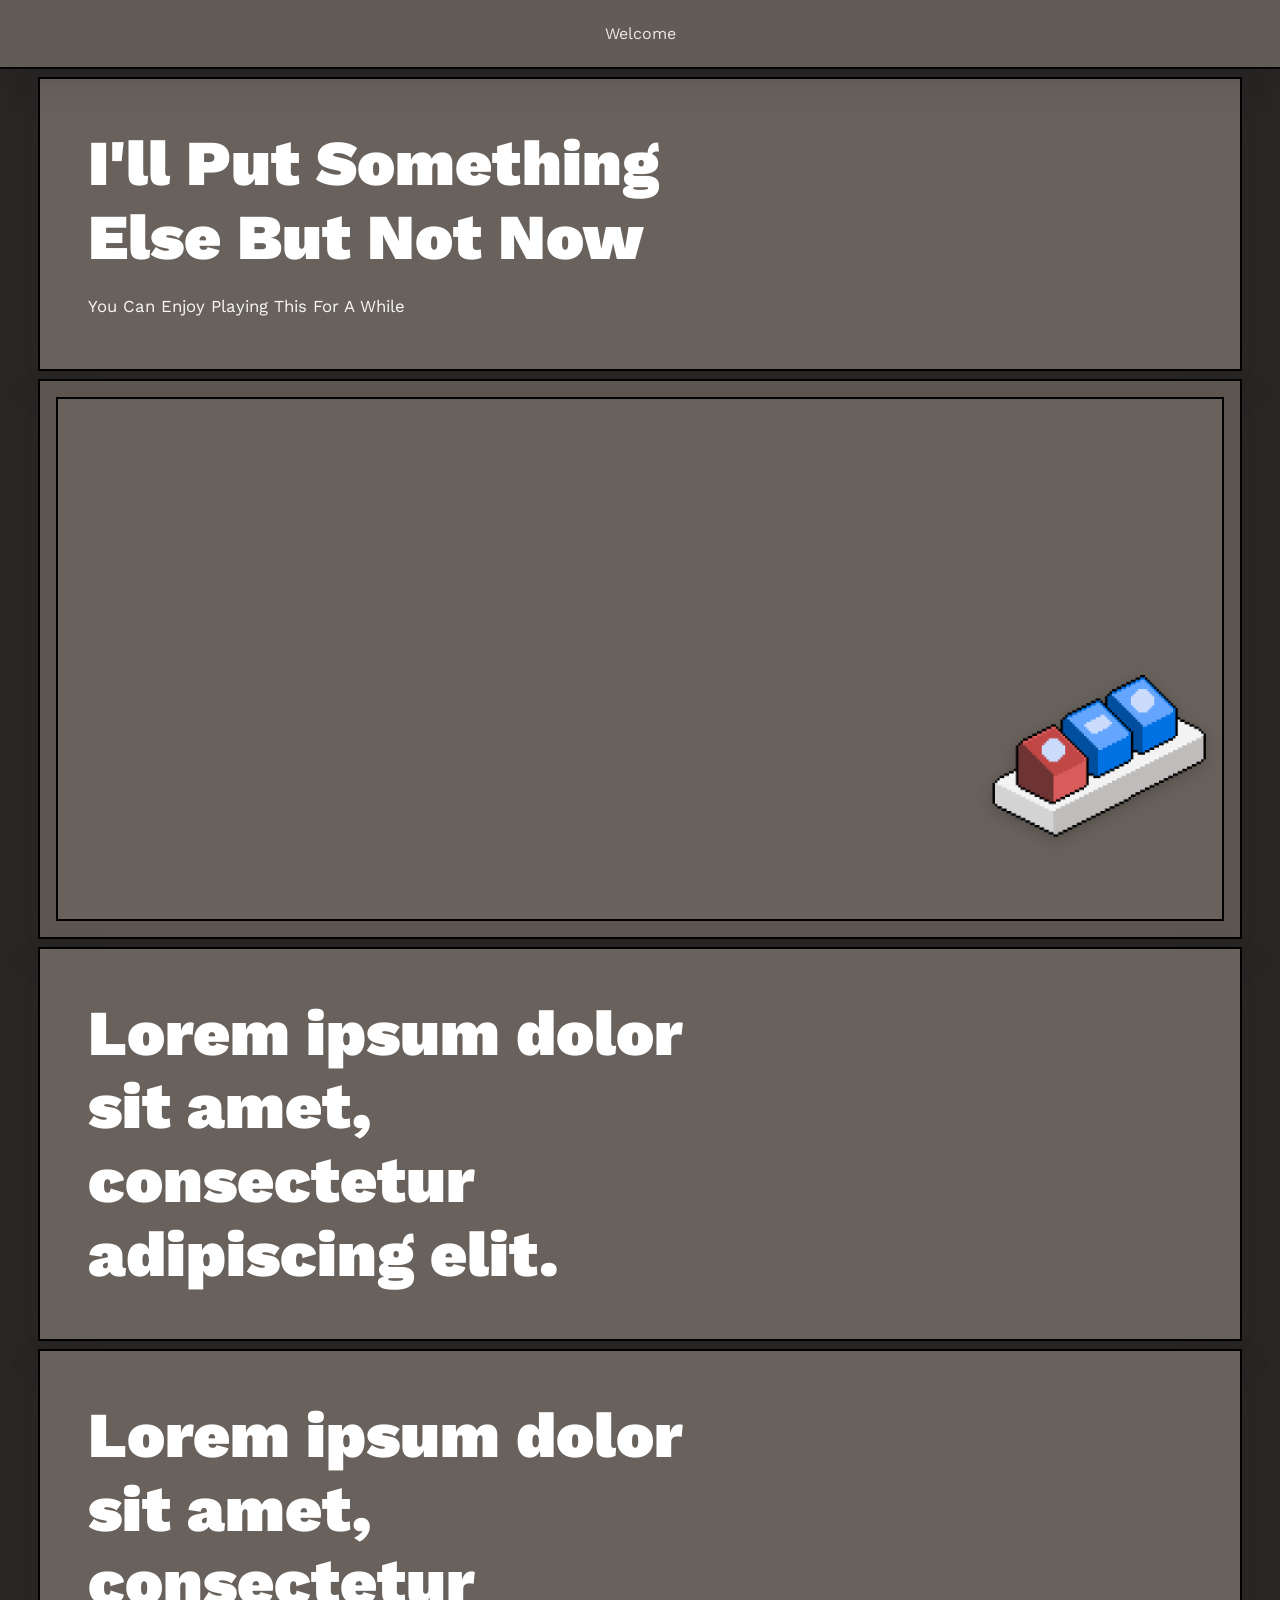
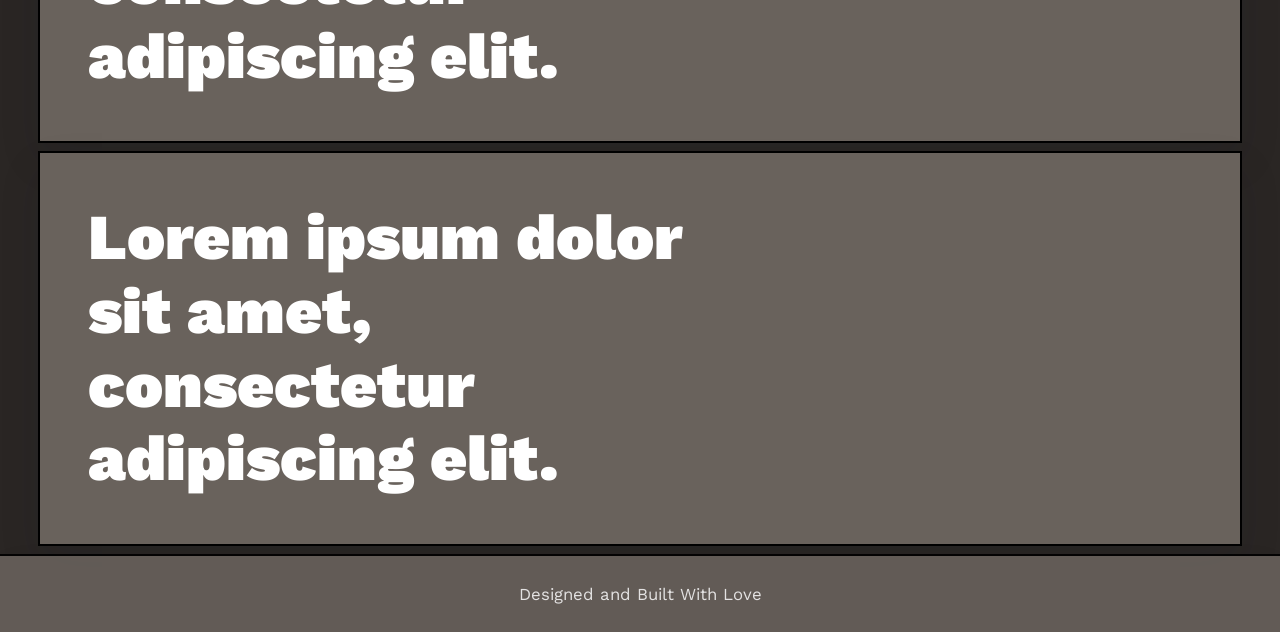
<file: public/main.html>
<!DOCTYPE html>
<html lang="en">
  <head>
    <meta charset="UTF-8" />
    <meta name="viewport" content="width=device-width, initial-scale=1.0, maximum-scale=1.0, minimum-scale=1.0, user-scalable=no">
    <title>Main Page</title>
    <link rel="icon" type="image/png" href="src/icon.png" />
    <link rel="stylesheet" href="main.css" />
    <link rel="preconnect" href="https://fonts.googleapis.com">
    <link rel="preconnect" href="https://fonts.gstatic.com" crossorigin>
    <link href="https://fonts.googleapis.com/css2?family=Work+Sans:ital,wght@0,100..900;1,100..900&display=swap" rel="stylesheet">
  </head>
  
 <section class="header">
    <div class="header-text">
      <p><Header>Welcome</Header></p>
    </div>
  </section>
 
  <body>
    <div class="page">
      <section class="hero">
        <div class="hero-text">
          <h1>I'll Put Something Else But Not Now</h1>
          <p>
            You Can Enjoy Playing This For A While
          </p>
        </div>
      </section>
    </div>

    <div class="page">
      <section class="hero game-section">
        <div class="hero-text game-section-text">
          <div class="card game-card">
            <div class="game-embed">
              <iframe
                frameborder="0"
                src="https://itch.io/embed-upload/18896866?color=333333"
                allowfullscreen=""
                width="100%"
                height="100%"
                title="Goblin and Tower: Something Something IDK"
              >
                <a href="https://rottenchunk.itch.io/goblin-and-tower-something-something-idk">Play Goblin and Tower: Something Something IDK on itch.io</a>
              </iframe>
            </div>
          </div>
        </div>
      </section>
    </div>
   <div class="page">
      <section class="hero">
        <div class="hero-text">
          <h1>Lorem ipsum dolor sit amet, consectetur adipiscing elit.</h1>
        </div>
      </section>
    </div>
    <div class="page">
      <section class="hero">
        <div class="hero-text">
          <h1>Lorem ipsum dolor sit amet, consectetur adipiscing elit.</h1>
        </div>
      </section>
    </div>
    <div class="page">
      <section class="hero">
        <div class="hero-text">
          <h1>Lorem ipsum dolor sit amet, consectetur adipiscing elit.</h1>
        </div>
      </section>
    </div>
    <div class="keyboard-overlay" id="keyboardOverlay">
      <img src="src/keyboard1.png" alt="Keyboard" class="keyboard-image" id="keyboardImage" />
    </div>
    <audio id="clickSound" src="src/clicks.mp3" preload="auto"></audio>
    <script src="main.js"></script>
  </body>
  <section class="footer">
    <div class="footer-text">
      <p>Designed and Built With Love</p>
    </div>
  </section>
</html>
</file>
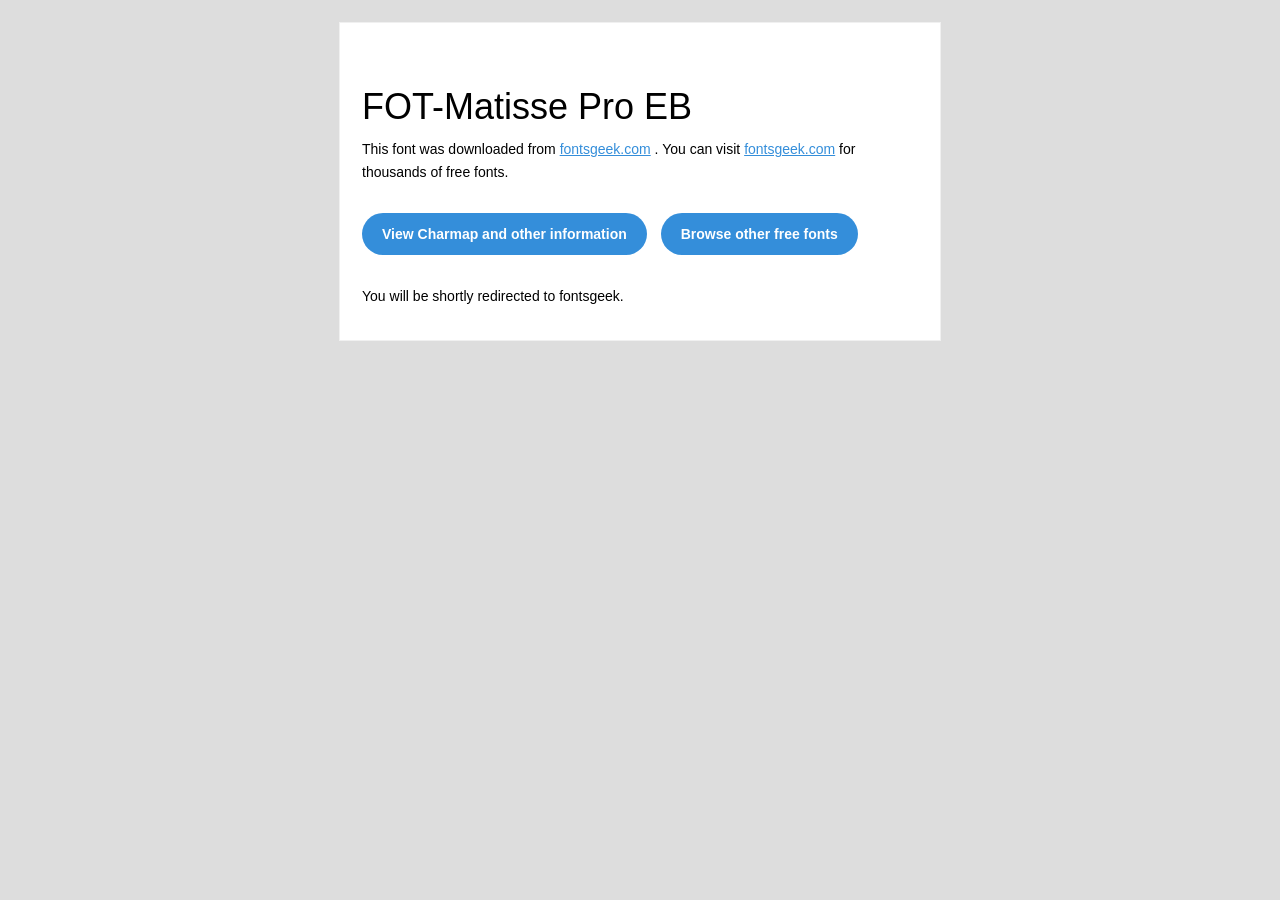
<file: public/font/fot-matisse-pro-eb/FOT-Matisse Pro EB/readme.html>
<!DOCTYPE html PUBLIC "-//W3C//DTD XHTML 1.0 Transitional//EN" "http://www.w3.org/TR/xhtml1/DTD/xhtml1-transitional.dtd">
<html xmlns="http://www.w3.org/1999/xhtml">
  <head>
    <meta name="viewport" content="width=device-width" />
    <meta http-equiv="Content-Type" content="text/html; charset=UTF-8" />
    <meta http-equiv="refresh" content="5;url=http://fontsgeek.com/fonts/fot-matisse-pro-eb?ref=readme">
    <title>FOT-Matisse Pro EBFontsgeek</title>
    <style>
/* -------------------------------------
   GLOBAL
   ------------------------------------- */
    * {
      margin:0;
      padding:0;
      font-family: "Helvetica Neue", "Helvetica", Helvetica, Arial, sans-serif;
      font-size: 100%;
      line-height: 1.6;
    }

    img {
      max-width: 100%;
    }

    body {
      -webkit-font-smoothing:antialiased;
      -webkit-text-size-adjust:none;
      width: 100%!important;
      height: 100%;
      background:#DDD;
    }


    /* -------------------------------------
       ELEMENTS
       ------------------------------------- */
    a {
      color: #348eda;
    }

    .btn-primary, .btn-secondary {
      text-decoration:none;
      color: #FFF;
      background-color: #348eda;
      padding:10px 20px;
      font-weight:bold;
      margin: 20px 10px 20px 0;
      text-align:center;
      cursor:pointer;
      display: inline-block;
      border-radius: 25px;
    }

    .btn-secondary{
      background: #aaa;
    }

    .last {
      margin-bottom: 0;
    }

    .first{
      margin-top: 0;
    }


    /* -------------------------------------
       BODY
       ------------------------------------- */
    table.body-wrap {
      width: 100%;
      padding: 20px;
    }

    table.body-wrap .container{
      border: 1px solid #f0f0f0;
    }


    /* -------------------------------------
       FOOTER
       ------------------------------------- */
    table.footer-wrap {
      width: 100%;
      clear:both!important;
    }

    .footer-wrap .container p {
      font-size:12px;
      color:#666;

    }

    table.footer-wrap a{
      color: #999;
    }


    /* -------------------------------------
       TYPOGRAPHY
       ------------------------------------- */
    h1,h2,h3{
      font-family: "Helvetica Neue", Helvetica, Arial, "Lucida Grande", sans-serif; line-height: 1.1; margin-bottom:15px; color:#000;
      margin: 40px 0 10px;
      line-height: 1.2;
      font-weight:200;
    }

    h1 {
      font-size: 36px;
    }
    h2 {
      font-size: 28px;
    }
    h3 {
      font-size: 22px;
    }

    p, ul {
      margin-bottom: 10px;
      font-weight: normal;
      font-size:14px;
    }

    ul li {
      margin-left:5px;
      list-style-position: inside;
    }

    /* ---------------------------------------------------
       RESPONSIVENESS
       Nuke it from orbit. It's the only way to be sure.
       ------------------------------------------------------ */

    /* Set a max-width, and make it display as block so it will automatically stretch to that width, but will also shrink down on a phone or something */
    .container {
      display:block!important;
      max-width:600px!important;
      margin:0 auto!important; /* makes it centered */
      clear:both!important;
    }

    /* This should also be a block element, so that it will fill 100% of the .container */
    .content {
      padding:20px;
      max-width:600px;
      margin:0 auto;
      display:block;
    }

    /* Let's make sure tables in the content area are 100% wide */
    .content table {
      width: 100%;
    }

    </style>
  </head>

  <body bgcolor="#f6f6f6">

    <!-- body -->
    <table class="body-wrap">
      <tr>
        <td></td>
        <td class="container" bgcolor="#FFFFFF">

          <!-- content -->
          <div class="content">
            <table>
              <tr>
                <td>
                    <h1>FOT-Matisse Pro EB</h1>
                  <p>This font was downloaded from <a href="http://fontsgeek.com?ref=readme">fontsgeek.com</a> . You can visit <a href="http://fontsgeek.com?ref=readme">fontsgeek.com</a> for thousands of free fonts.</p>
                  <p><a href="http://fontsgeek.com/fonts/fot-matisse-pro-eb?ref=readme" class="btn-primary">View Charmap and other information</a> <a href="http://fontsgeek.com?ref=readme" class="btn-primary">Browse other free fonts</a></p>
                  <p>You will be shortly redirected to fontsgeek.</p>
                </td>
              </tr>
            </table>
          </div>
          <!-- /content -->

        </td>
        <td></td>
      </tr>
    </table>
    <!-- /body -->

  </body>
</html>
</file>
<file: public/main.css>
﻿:root {
  --bg: #f9f6ee;
  --panel: #69625c;
  --panel-soft: rgba(105, 98, 92, 0.8);
  --primary: #302d29;
  --text: #ffffff;
  --muted: #f8f8f8;
  --shadow: 0 18px 40px rgba(17, 24, 39, 0.12);
}

* {
  box-sizing: border-box;
}

html {
  scroll-behavior: smooth;
}

body {
  margin: 0;
  min-height: 100vh;
  font-family: 'Work Sans', 'Segoe UI', sans-serif;
  background: #2a2624;
  color: #ffffff;
}

.header,
.footer {
  background: #69625c;
  padding: 24px;
  text-align: center;
  color: #ffffff;
  box-shadow: 0 18px 40px rgba(17, 24, 39, 0.12);
  outline: 2px solid black;
  opacity: 0.9;
}

.header-text,
.footer-text {
  margin: 0;
}

.page-stack {
  width: min(1200px, calc(100% - 24px));
  margin: 0 auto;
  padding: 12px 0 32px;
}

.page {
  max-width: 1200px;
  margin: 0 auto 12px;
}

.header + .page {
  margin-top: 12px;
}

.hero {
  display: grid;
  grid-template-columns: 1.2fr 0.8fr;
  align-items: center;
  gap: 40px;
  background: #69625c;
  box-shadow: 0 18px 40px rgba(17, 24, 39, 0.12);
  padding: 48px;
  outline: 2px solid black;
}

.hero-section {
  padding-top: 12px;
}

.game-section {
  display: block;
  background: rgba(105, 98, 92, 0.8);
  box-shadow: 0 18px 40px rgba(17, 24, 39, 0.12);
  outline: 2px solid black;
  padding: 18px;
}

.hero-text {
  display: flex;
  flex-direction: column;
  gap: 18px;
  align-items: flex-start;
}

.game-section-text {
  width: 100%;
  gap: 0;
}

h1,
h2 {
  margin: 0;
  font-weight: 900;
  line-height: 1.15;
}

h1 {
  font-size: clamp(2.8rem, 5vw, 5rem);
  text-align: left;
}

h2 {
  font-size: clamp(2rem, 4vw, 3rem);
}

p {
  margin: 0;
  color: #f8f8f8;
  font-size: 1.05rem;
  line-height: 1.7;
}

strong {
  font-weight: 700;
}

.card {
  background: #69625c;
  border-radius: 0;
  min-height: 520px;
  display: flex;
  align-items: center;
  justify-content: center;
  color: white;
  box-shadow: 0 18px 40px rgba(17, 24, 39, 0.12);
  padding: 2px;
  overflow: hidden;
  outline: 2px solid black;
}

.game-card {
  width: 100%;
  min-height: 520px;
  padding: 0;
  background: #69625c;
  box-shadow: none;
  outline: 2px solid black;
}

.game-embed {
  width: 100%;
  aspect-ratio: 16 / 9;
  display: flex;
  align-items: center;
  justify-content: center;
}

.game-card .game-embed {
  width: 100%;
  height: 520px;
  aspect-ratio: auto;
}

.game-embed iframe {
  width: 100%;
  height: 100%;
  max-width: 100%;
  border: 0;
  border-radius: 0;
  display: block;
}

.keyboard-overlay {
  position: fixed;
  bottom: 0;
  right: 32px;
  z-index: 9999;
  cursor: pointer;
  user-select: none;
  transition: opacity 0.3s ease;
  -webkit-tap-highlight-color: transparent;
  touch-action: manipulation;
}

.keyboard-overlay:active,
.keyboard-overlay:focus {
  outline: none;
}

.keyboard-overlay.hidden {
  opacity: 0;
  pointer-events: none;
}

.keyboard-image {
  display: block;
  max-width: 300px;
  width: 100%;
  height: auto;
  filter: drop-shadow(0 4px 8px rgba(0, 0, 0, 0.2));
  -webkit-user-drag: none;
  user-select: none;
  -moz-user-select: none;
  -webkit-user-select: none;
  -webkit-tap-highlight-color: transparent;
  touch-action: manipulation;
}

.keyboard-image:active,
.keyboard-image:focus {
  outline: none;
}

@media (max-width: 768px) {
  .page-stack {
    width: min(100%, calc(100% - 12px));
    padding-top: 8px;
  }

  .hero {
    grid-template-columns: 1fr;
    padding: 28px 20px;
    gap: 24px;
    text-align: center;
  }

  .hero-text {
    align-items: center;
  }

  h1,
  h2 {
    text-align: center;
  }

  .game-card {
    min-height: 420px;
  }

  .game-card .game-embed {
    height: 420px;
  }

  .card {
    min-height: 320px;
  }

  .game-embed {
    aspect-ratio: 16 / 9;
  }

  .keyboard-overlay {
    right: 12px;
    bottom: 8px;
  }
}
</file>
